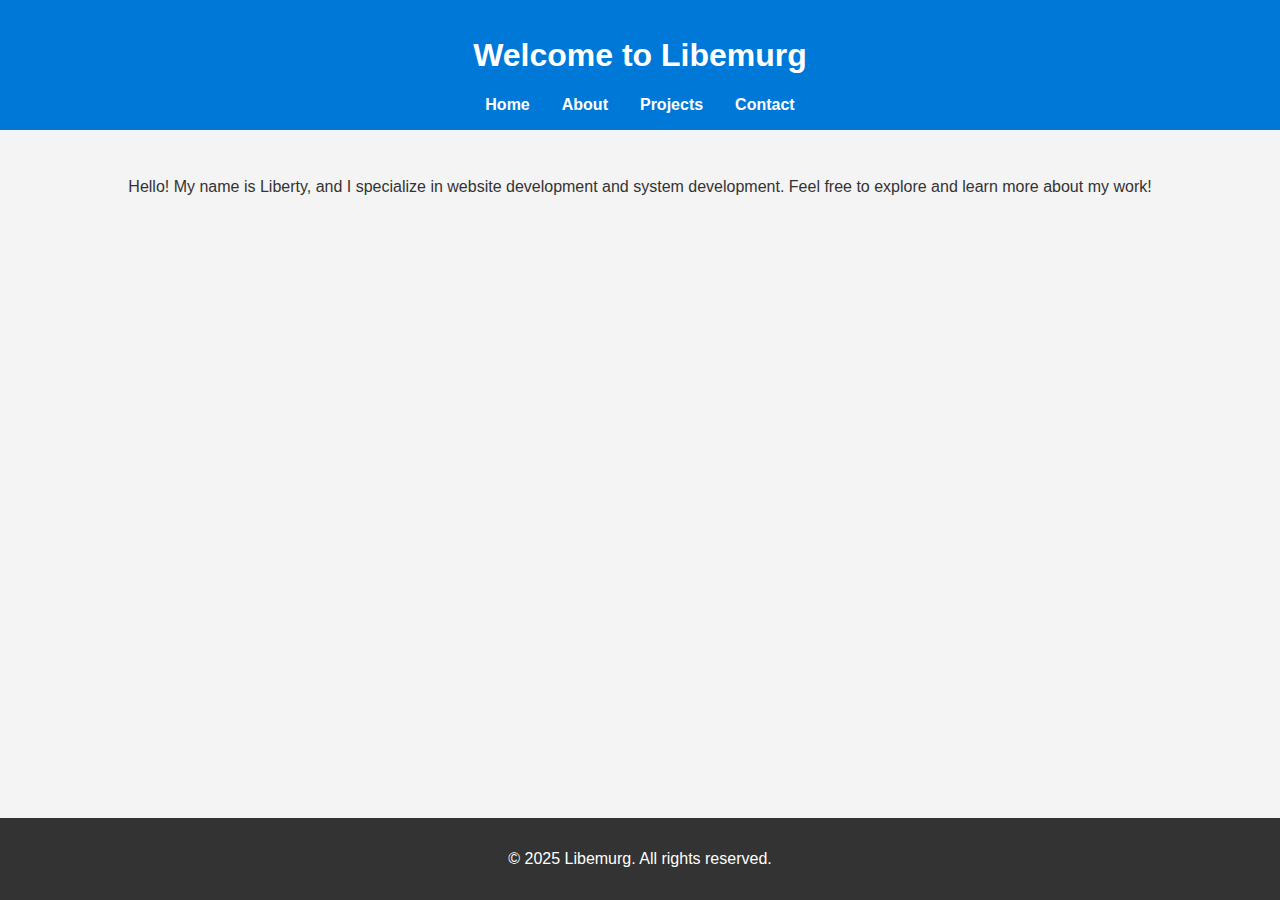
<file: index.html>
<!DOCTYPE html>
<html lang="en">
<head>
    <meta charset="UTF-8">
    <meta name="viewport" content="width=device-width, initial-scale=1.0">
    <title>Welcome to Libemurg</title>
    <link rel="stylesheet" href="styles.css"> <!-- Link to your CSS file -->
</head>
<body>
    <header>
        <h1>Welcome to Libemurg</h1>
        <nav>
            <ul style="list-style: none; display: flex; justify-content: center; padding: 0; margin: 0; background-color: #0078d7;">
                <li style="margin: 0 1rem;"><a href="index.html" style="color: white; text-decoration: none; font-weight: bold;">Home</a></li>
                <li style="margin: 0 1rem;"><a href="about.html" style="color: white; text-decoration: none; font-weight: bold;">About</a></li>
                <li style="margin: 0 1rem;"><a href="projects.html" style="color: white; text-decoration: none; font-weight: bold;">Projects</a></li>
                <li style="margin: 0 1rem;"><a href="contact.html" style="color: white; text-decoration: none; font-weight: bold;">Contact</a></li>
            </ul>
        </nav>
    </header>
    <main>
        <p>Hello! My name is Liberty, and I specialize in website development and system development. Feel free to explore and learn more about my work!</p>
    </main>
    <footer>
        <p>&copy; 2025 Libemurg. All rights reserved.</p>
    </footer>
</body>
</html>
</file>
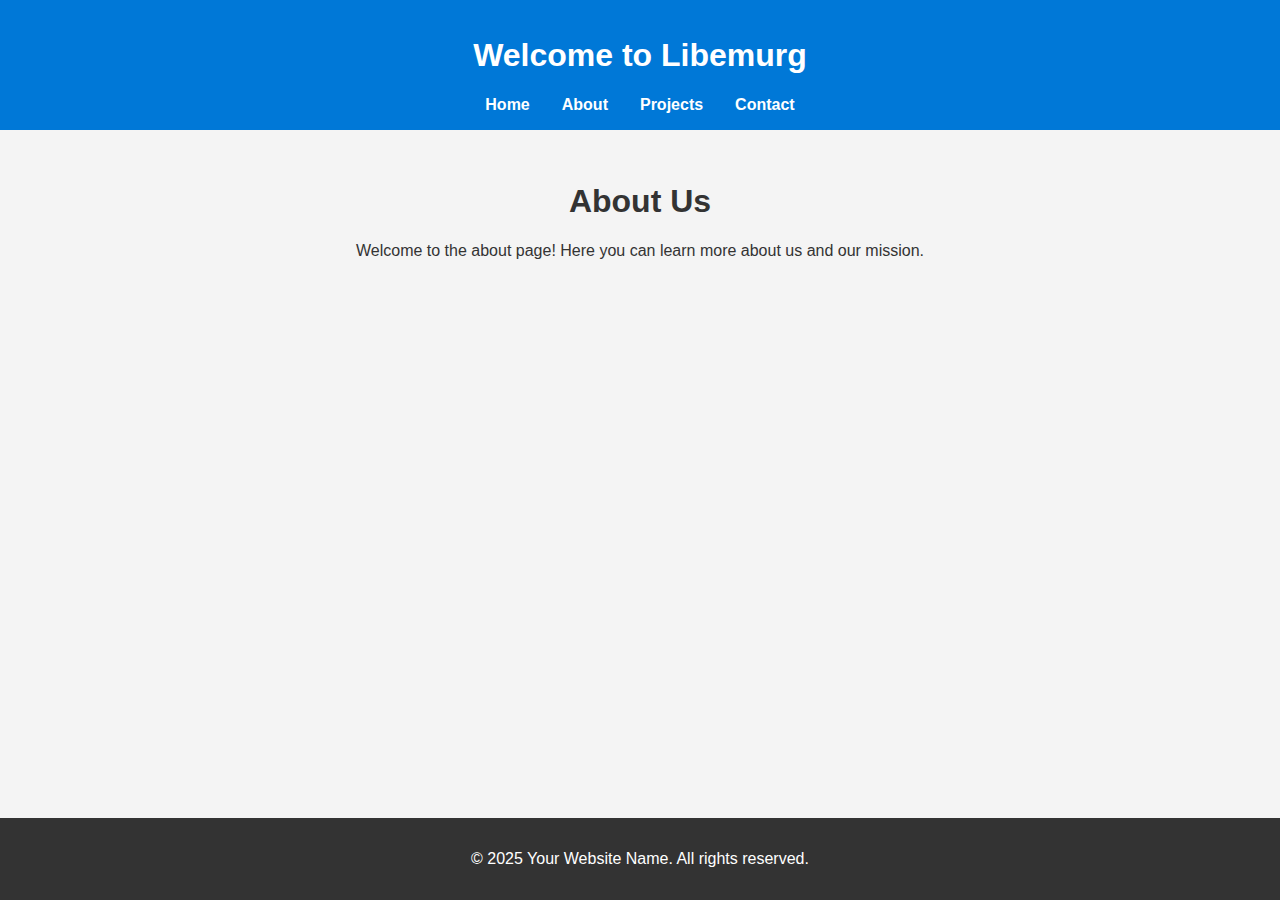
<file: about.html>
<!DOCTYPE html>
<html lang="en">
<head>
    <meta charset="UTF-8">
    <meta name="viewport" content="width=device-width, initial-scale=1.0">
    <title>About</title>
    <link rel="stylesheet" href="styles.css"> <!-- Link to your CSS file -->
</head>
<body>
    <header>
        <h1>Welcome to Libemurg</h1>
        <nav>
            <ul style="list-style: none; display: flex; justify-content: center; padding: 0; margin: 0; background-color: #0078d7;">
                <li style="margin: 0 1rem;"><a href="index.html" style="color: white; text-decoration: none; font-weight: bold;">Home</a></li>
                <li style="margin: 0 1rem;"><a href="about.html" style="color: white; text-decoration: none; font-weight: bold;">About</a></li>
                <li style="margin: 0 1rem;"><a href="projects.html" style="color: white; text-decoration: none; font-weight: bold;">Projects</a></li>
                <li style="margin: 0 1rem;"><a href="contact.html" style="color: white; text-decoration: none; font-weight: bold;">Contact</a></li>
            </ul>
        </nav>
    </header>
    <main>
        <section>
            <h1>About Us</h1>
            <p>Welcome to the about page! Here you can learn more about us and our mission.</p>
        </section>
    </main>
    <footer>
        <p>&copy; 2025 Your Website Name. All rights reserved.</p>
    </footer>
</body>
</html>
</file>
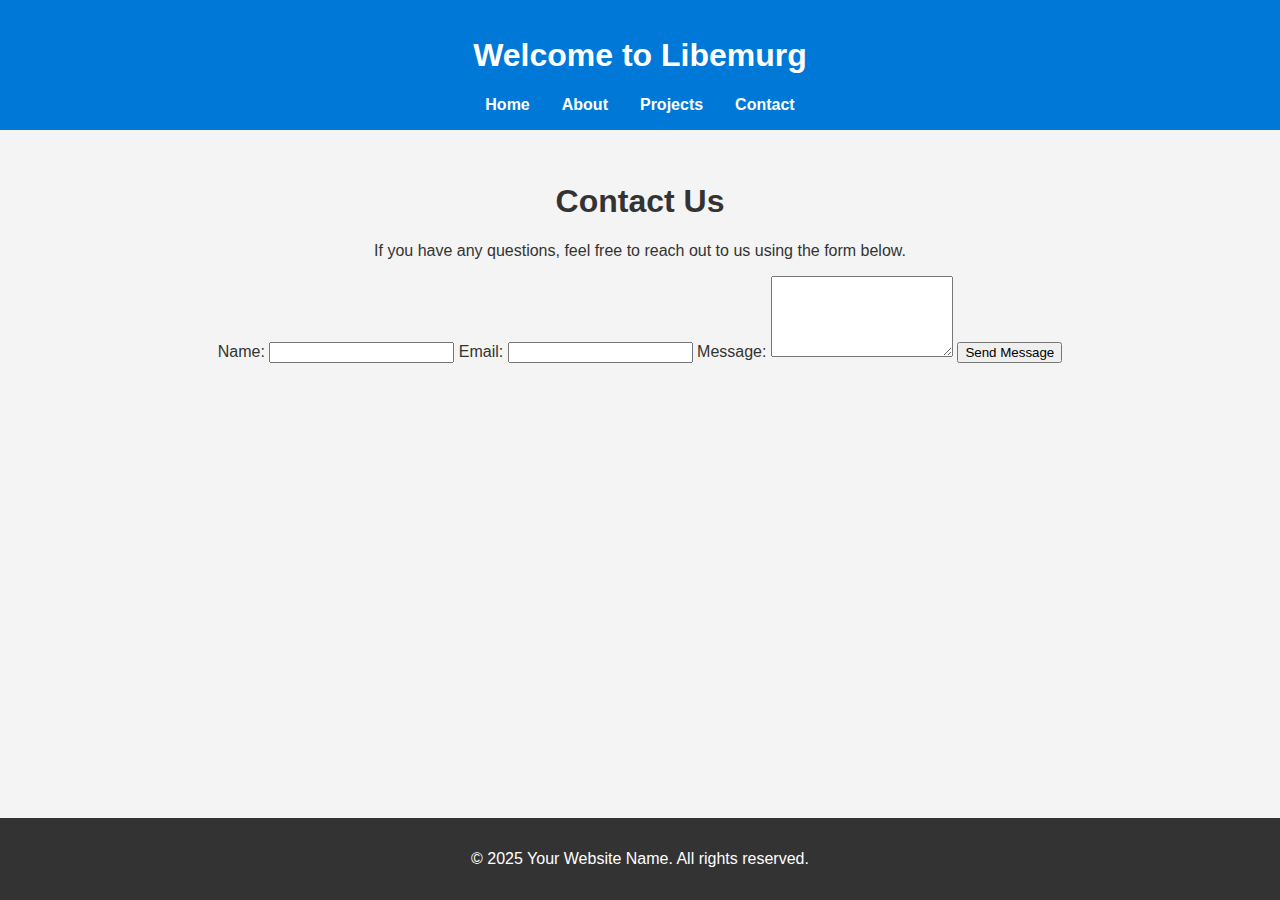
<file: contact.html>
<!DOCTYPE html>
<html lang="en">
<head>
    <meta charset="UTF-8">
    <meta name="viewport" content="width=device-width, initial-scale=1.0">
    <title>Contact Us</title>
    <link rel="stylesheet" href="styles.css"> <!-- Link to your CSS file -->
</head>
<body>
    <header>
        <h1>Welcome to Libemurg</h1>
        <nav>
            <ul style="list-style: none; display: flex; justify-content: center; padding: 0; margin: 0; background-color: #0078d7;">
                <li style="margin: 0 1rem;"><a href="index.html" style="color: white; text-decoration: none; font-weight: bold;">Home</a></li>
                <li style="margin: 0 1rem;"><a href="about.html" style="color: white; text-decoration: none; font-weight: bold;">About</a></li>
                <li style="margin: 0 1rem;"><a href="projects.html" style="color: white; text-decoration: none; font-weight: bold;">Projects</a></li>
                <li style="margin: 0 1rem;"><a href="contact.html" style="color: white; text-decoration: none; font-weight: bold;">Contact</a></li>
            </ul>
        </nav>
    </header>
    <main>
        <section class="contact-section">
            <h1>Contact Us</h1>
            <p>If you have any questions, feel free to reach out to us using the form below.</p>
            <form action="submit_form.php" method="POST">
                <label for="name">Name:</label>
                <input type="text" id="name" name="name" required>
                
                <label for="email">Email:</label>
                <input type="email" id="email" name="email" required>
                
                <label for="message">Message:</label>
                <textarea id="message" name="message" rows="5" required></textarea>
                
                <button type="submit">Send Message</button>
            </form>
        </section>
    </main>
    <footer>
        <p>&copy; 2025 Your Website Name. All rights reserved.</p>
    </footer>
</body>
</html>
</file>
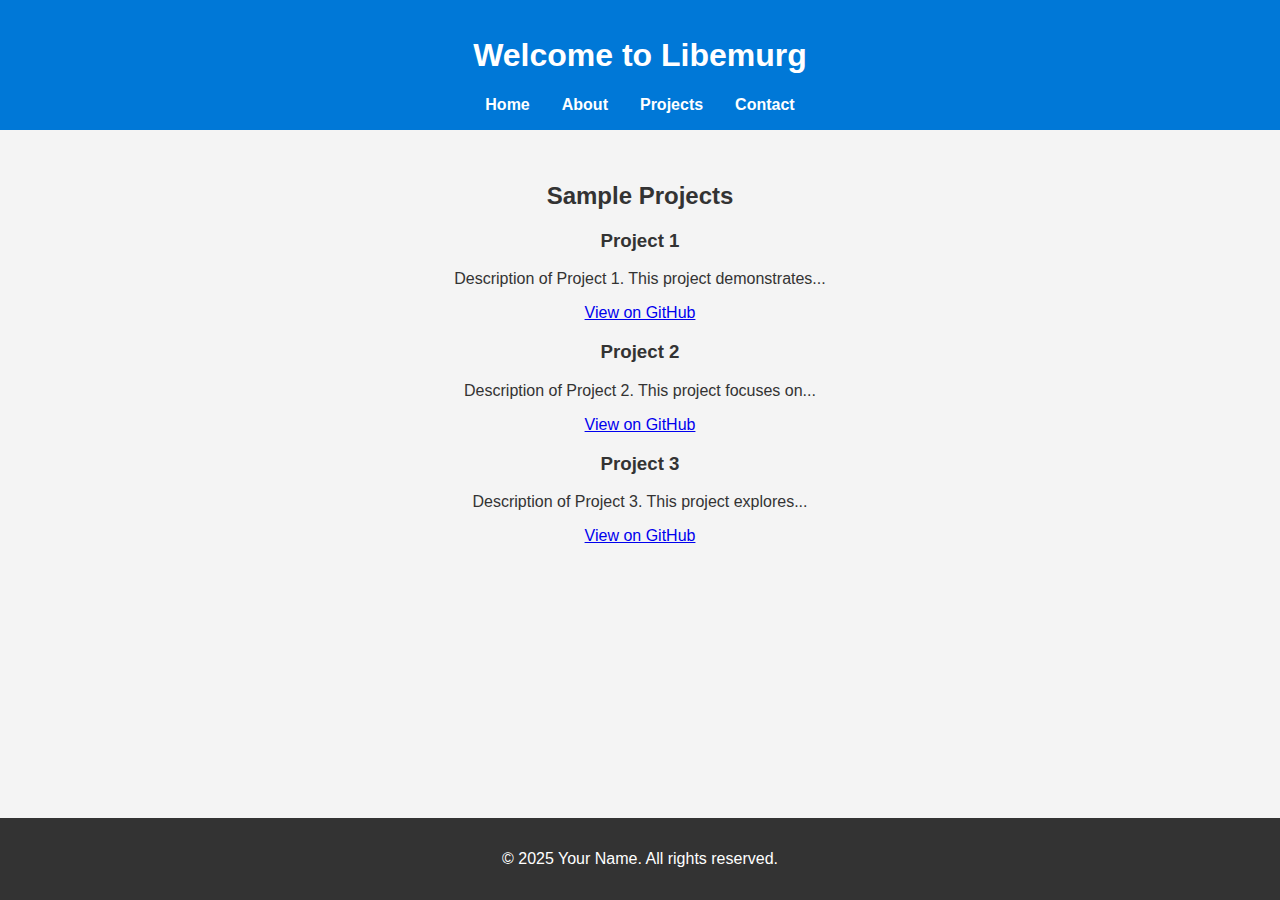
<file: projects.html>
<!DOCTYPE html>
<html lang="en">
<head>
    <meta charset="UTF-8">
    <meta name="viewport" content="width=device-width, initial-scale=1.0">
    <title>Projects</title>
    <link rel="stylesheet" href="styles.css">
</head>
<body>
    <header>
        <h1>Welcome to Libemurg</h1>
        <nav>
            <ul style="list-style: none; display: flex; justify-content: center; padding: 0; margin: 0; background-color: #0078d7;">
                <li style="margin: 0 1rem;"><a href="index.html" style="color: white; text-decoration: none; font-weight: bold;">Home</a></li>
                <li style="margin: 0 1rem;"><a href="about.html" style="color: white; text-decoration: none; font-weight: bold;">About</a></li>
                <li style="margin: 0 1rem;"><a href="projects.html" style="color: white; text-decoration: none; font-weight: bold;">Projects</a></li>
                <li style="margin: 0 1rem;"><a href="contact.html" style="color: white; text-decoration: none; font-weight: bold;">Contact</a></li>
            </ul>
        </nav>
    </header>
    <main>
        <section>
            <h2>Sample Projects</h2>
            <div class="project">
                <h3>Project 1</h3>
                <p>Description of Project 1. This project demonstrates...</p>
                <a href="https://github.com/yourusername/project1" target="_blank">View on GitHub</a>
            </div>
            <div class="project">
                <h3>Project 2</h3>
                <p>Description of Project 2. This project focuses on...</p>
                <a href="https://github.com/yourusername/project2" target="_blank">View on GitHub</a>
            </div>
            <div class="project">
                <h3>Project 3</h3>
                <p>Description of Project 3. This project explores...</p>
                <a href="https://github.com/yourusername/project3" target="_blank">View on GitHub</a>
            </div>
        </section>
    </main>
    <footer>
        <p>&copy; 2025 Your Name. All rights reserved.</p>
    </footer>
</body>
</html>
</file>
<file: styles.css>
body {
    font-family: Arial, sans-serif;
    margin: 0;
    padding: 0;
    background-color: #f4f4f4;
    color: #333;
}
header {
    background-color: #0078d7;
    color: white;
    padding: 1rem 0;
    text-align: center;
}
main {
    padding: 2rem;
    text-align: center;
}
footer {
    background-color: #333;
    color: white;
    text-align: center;
    padding: 1rem 0;
    position: fixed;
    bottom: 0;
    width: 100%;
}
</file>
